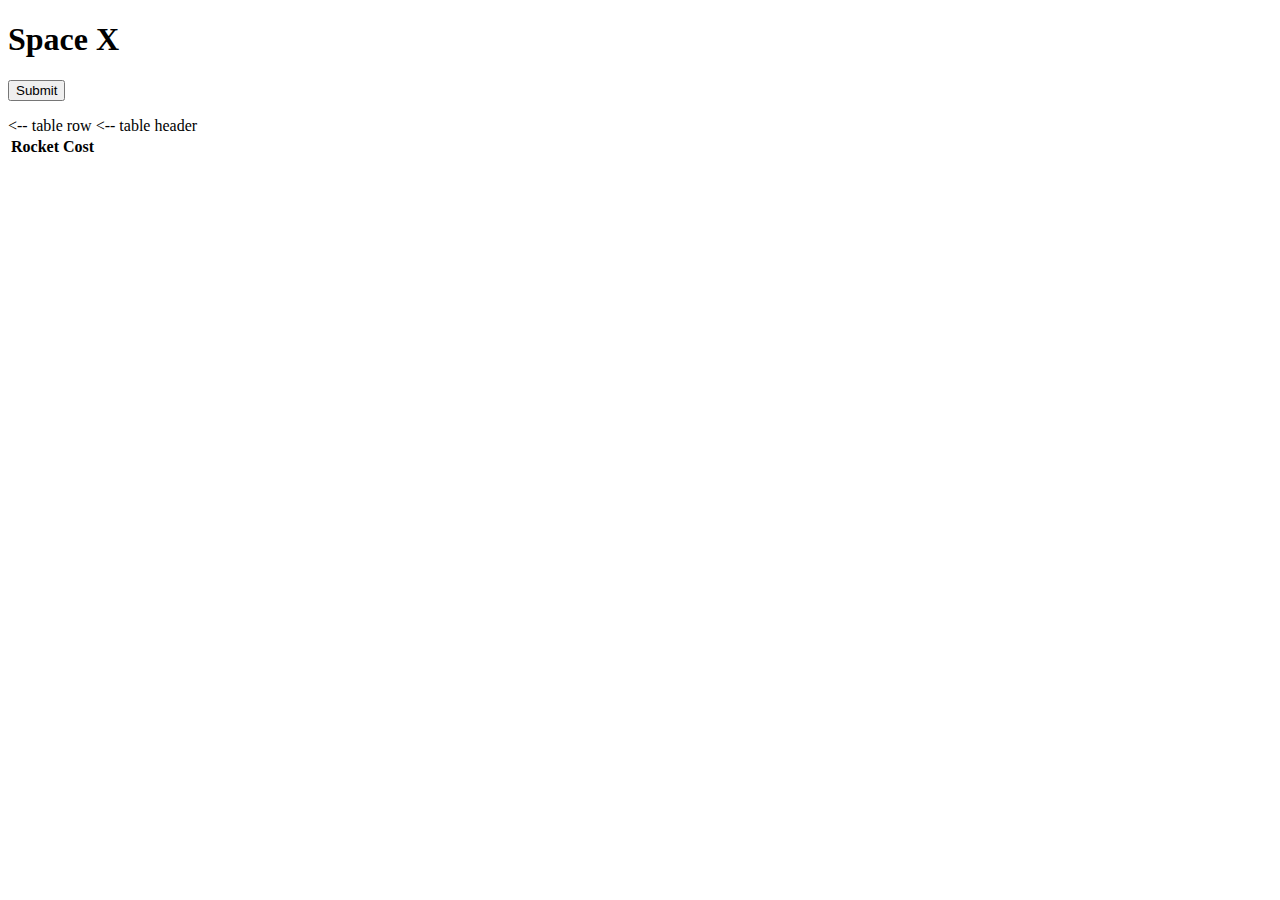
<file: API/index.html>
<!DOCTYPE html>
<html lang="en">
<head>
    <meta charset="UTF-8">
    <meta http-equiv="X-UA-Compatible" content="IE=edge">
    <meta name="viewport" content="width=device-width, initial-scale=1.0">
    <title>Document</title>
</head>
<body>
    <h1>Space X</h1>
    <form action="">
        <button id="submit">Submit</button>
    </form>

    <div>
        <ul></ul>
    </div>

    <table>
        <tr> <-- table row
            <th>Rocket</th> <-- table header
            <th>Cost</th>
        </tr>
    </table>

    <script src="script.js"></script>
</body>
</html>

<!--

Asynch Notes 
    ASYNCHRONOUS PROGRAMMING
        - Generally, code is read and implemented line by line - this is known as synchronous programming
            - in the case of fetching data from an outside source like we do with an API, if JavaScript did not have the ability to run code asynchronously, it would have to run each line of code > wait for the response from the API > and then finish running the rest of our code.
            - in basic terms, asynchronous programming allows a program to do more than one thing at a time
        - Asynchronous programming allows our code to continue to run while we're waiting on a response from an API. Once the fetch has finished retrieving the data, it then presents us with that data, without having to wait on any other processes
        - the fetch() method is an asynchronous method, and is part of the browser window, not JavaScript
        - the fetch() method starts the process of fetching a resource from the network, and will return a promise which is fulfilled once the response is available.
            - a promise represents a value that is unknown when the promise is created, but represents the eventual fulfilled value or rejection (error)
                - a promise is always one these states:
                    - pending: initial state, neither fulfilled or rejected
                    - fulfilled: meaning the operation completed successfully
                    - rejected: meaning the operation failed
            - in the case of a fetch request, a promise will resolve into a Response object that represents the response of the request made.


            Parts of a fetch()
      (1)              (2)
    fetch ( 'https://localhost/dogs' )
          (3)              (4)
    .then( (result)  => result.json() )
          (5)              (6)
    .then( ( json )  => console.log(json) )
            (7)            (8)
    .catch( ( error ) => console.log(error) )
    1. fetch() method, which will return a promise 
    2. The url that we will fetch from, including a specific endpoint 
    3. The first callback function, that will capture the promise returned
        from our fetch
    4. We are JSON-ifying the result, the .json() method will return another promise
    5. The second callback function, that will capture the promise returned from the .json()
        method
    6. The callback will console.log or pass on our JSON-ified 
        results
    7. The third callback function, our error handling function
    8. Console.logging the error if one is found

-->
</file>
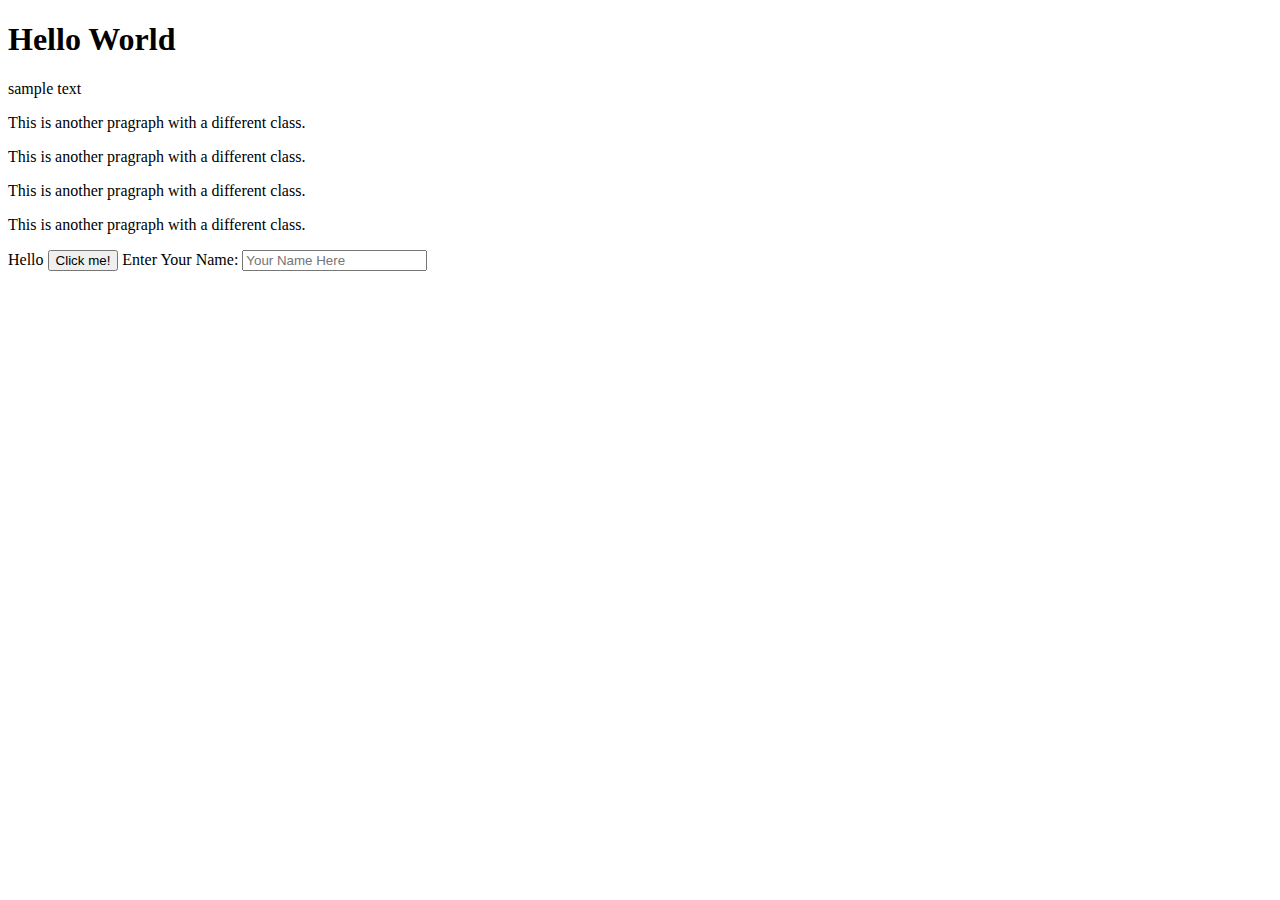
<file: DOM/index.html>
<!DOCTYPE html>
<html lang="en">
<head>
    <meta charset="UTF-8">
    <meta http-equiv="X-UA-Compatible" content="IE=edge">
    <meta name="viewport" content="width=device-width, initial-scale=1.0">
    <title>DOM</title>
</head>
<body>

<!--
DOCUMENT OBJECT MODEL
-- allows our JS to interact with the HTML and CSS of our page. The document object model specifies how browsers should create a model of an HTML page and how JS can access and update the contents of a web page while it's in the browser window.

the DOM is an object oriented representation of a web page, which can be modified with a scripting language suh as JS. The DOM covers two primary areas:
  1. Making a model HTML page
    - when the browserloads a webpage, it creats a model of the page in memory
    -the DOM specifies the way in which browsers should structure the model in what is called the DOM tree
    - the DOM is called an object model because the DOM tree itself is made up of objects
  2. Accessing and changing the HTML page
    - the DOM also provides methods and properties to access and update each object in the model, which in turn updates what the user sees in the browser

Accessing:
    Common methods for accessing a single element:
    getElementByID()
    querySelector() -- tag, ID, class...looks for first match
    Common methods for accessing multiple elements:
    querySelectorAll()
    getELementsByClassName()
    getElementsByTagName(

Manipulating:
    Common properties/methods for working with html content:
        innerHTML
        textContent
    Common properties/methods for working with tag attributes:
        className and id
        setAttribute()
        getAttribute()

    )

-->
<!-- 1 -->
<h1>Hello World</h1>

<!-- 2 -->
<p id="testParagraph">sample text</p>

<!-- 3 -->
<p class="sampleClass">This is another pragraph with a different class.</p>
<p class="sampleClass">This is another pragraph with a different class.</p>
<p class="sampleClass">This is another pragraph with a different class.</p>
<p class="sampleClass">This is another pragraph with a different class.</p>


<!-- 3.5 -->
<span id="spanTest">Hello<span style="display: none">world</span></span>

<!-- 4 -->
<button id="clickThisButton">Click me!</button>

<!-- 5 -->
<label for="nameInput">Enter Your Name:</label>
<input type="text" name="" id="nameInput" placeholder="Your Name Here">

    <script src="script.js"></script>
</body>
</html>
</file>
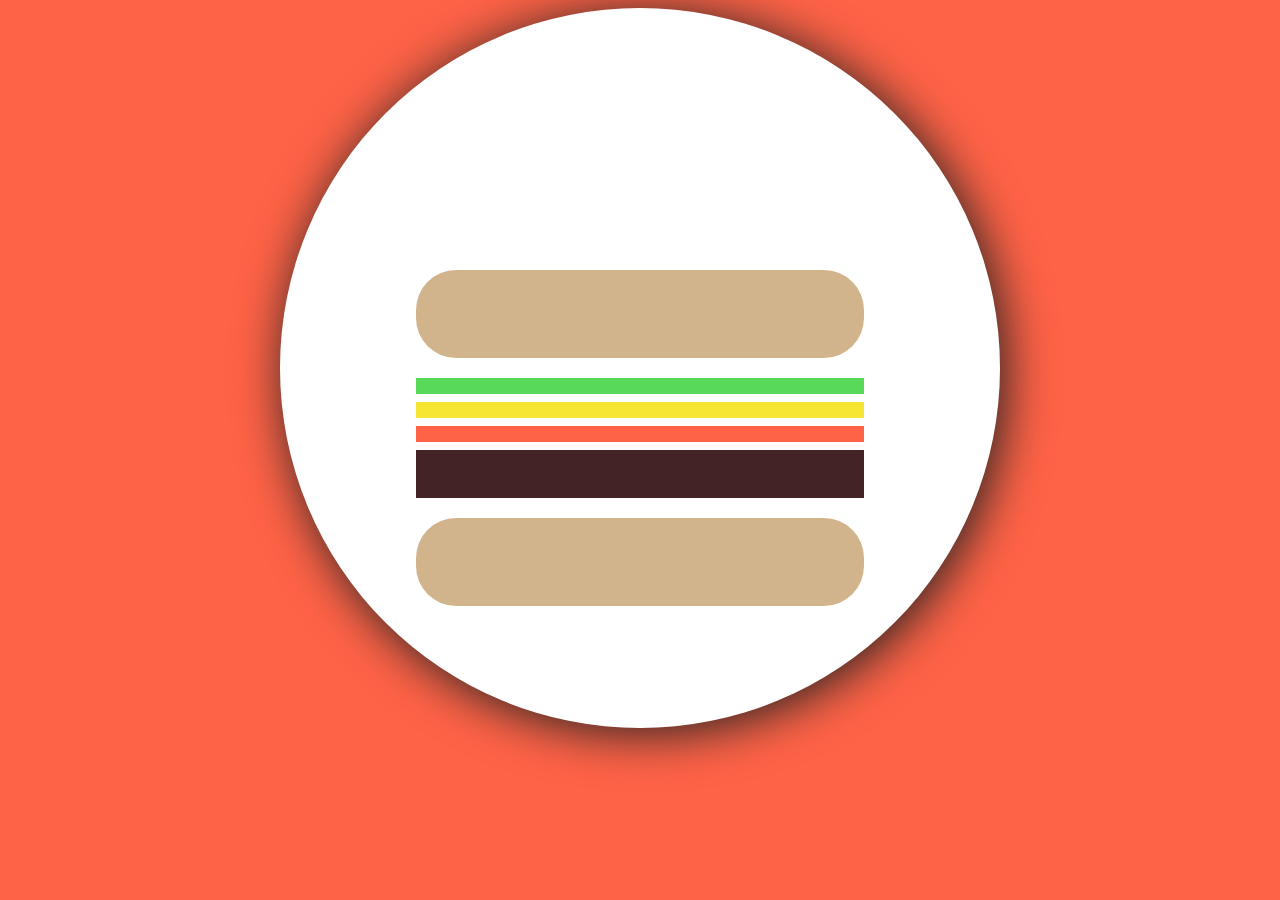
<file: dayOne/cssLesson/index.html>
<!DOCTYPE html>
<html lang="en">
<head>
    <meta charset="UTF-8">
    <meta http-equiv="X-UA-Compatible" content="IE=edge">
    <meta name="viewport" content="width=device-width, initial-scale=1.0">
    <link rel="stylesheet" type="text/css" href="../cssLesson/styles.css"/>
    <title>CSS Lesson</title>
</head>
<body>
    <div id="circle"></div>
    <div id="topBun"></div>
    <div id="lettuce"></div>
    <div id="mustard"></div>
    <div id="ketchup"></div>
    <div id="patty"></div>
    <div id="bottomBun"></div>
</body>
</html>
</file>
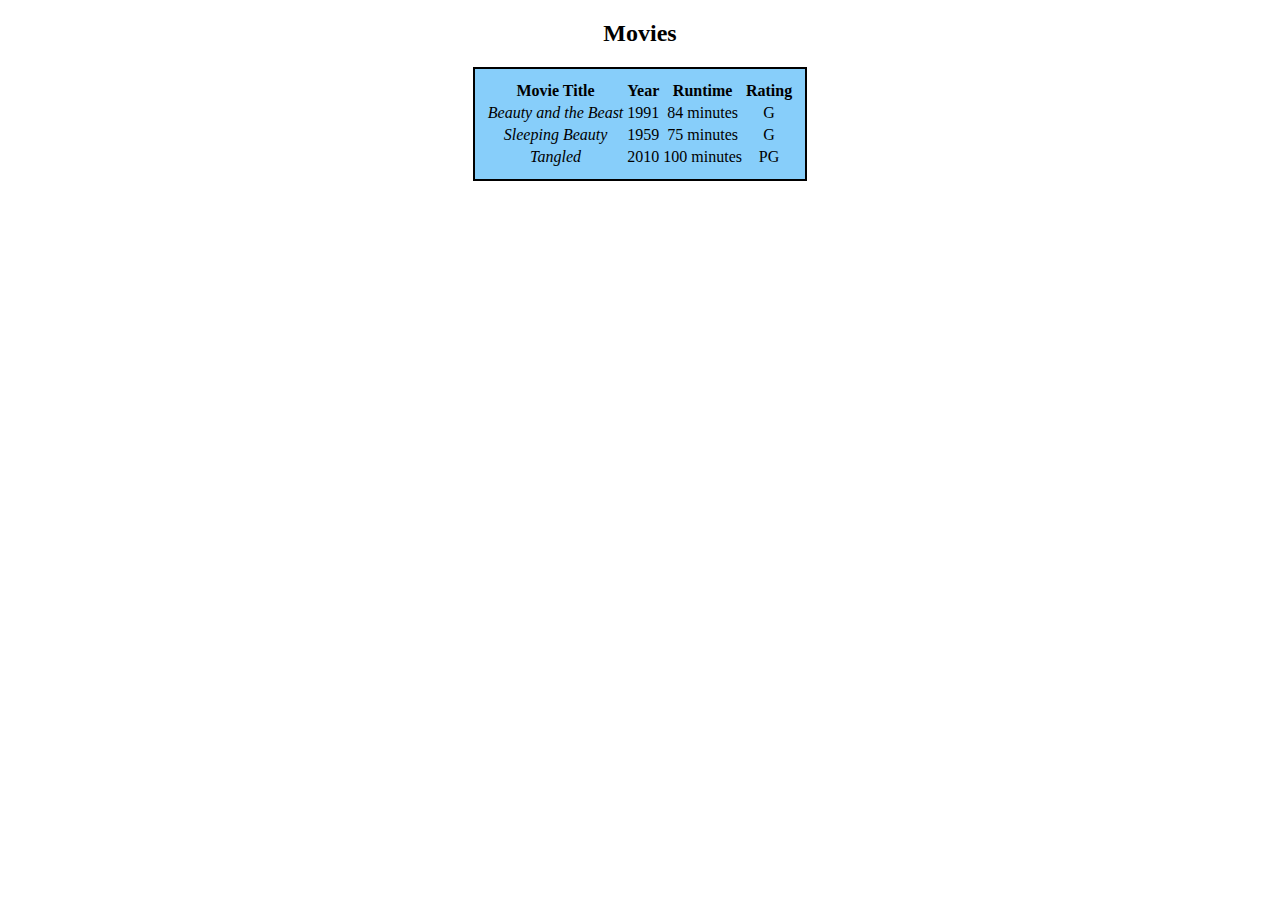
<file: dayOne/movieRatingChallenge/index.html>
<!DOCTYPE html>
<html lang="en">
<head>
    <meta charset="UTF-8">
    <meta http-equiv="X-UA-Compatible" content="IE=edge">
    <meta name="viewport" content="width=device-width, initial-scale=1.0">
    <link rel="stylesheet" type="text/css" href="../movieRatingChallenge/styles.css"/>
    <title>Movie Rating</title>
</head>
<body>
    <h2>Movies</h2>
        <table>
          <thead>
              <tr>
                  <th>Movie Title</th>
                  <th>Year</th>
                  <th>Runtime</th>
                  <th>Rating</th>
              </tr>
          </thead>
          <tbody>
              <tr>
                  <td class="movieTitle">Beauty and the Beast</td>
                  <td>1991</td>
                  <td>84 minutes</td>
                  <td>G</td>
              </tr>
              <tr>
                <td class="movieTitle">Sleeping Beauty</td>
                <td>1959</td>
                <td>75 minutes</td>
                <td>G</td>
              <tr>
                  <td class="movieTitle">Tangled</td>
                  <td>2010</td>
                  <td>100 minutes</td>
                  <td>PG</td>
              </tr>
          </tbody>
        </table>


</body>
</html>
</file>
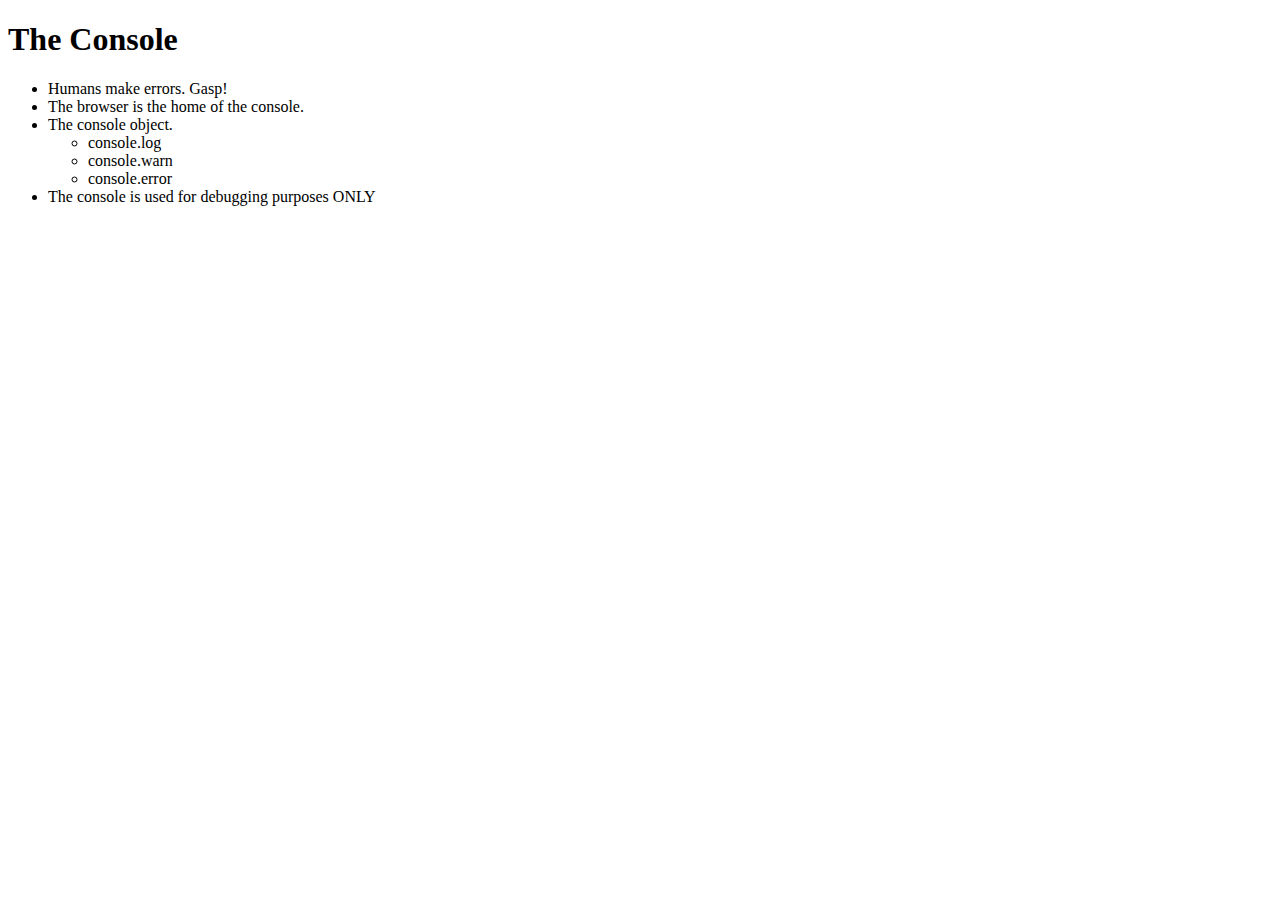
<file: grammarAndTypes/console.html>
<!DOCTYPE html>
<html lang="en">
<head>
    <meta charset="UTF-8">
    <meta http-equiv="X-UA-Compatible" content="IE=edge">
    <meta name="viewport" content="width=device-width, initial-scale=1.0">
    <title>Document</title>
</head>
<body>
    <h1>The Console</h1>
    <ul>
        <li>Humans make errors. Gasp!</li>
        <li>The browser is the home of the console.</li>
        <li>The console object.</li>
          <ul>
              <li>console.log</li>
              <li>console.warn</li>
              <li>console.error</li>
          </ul>
        <li>The console is used for debugging purposes ONLY</li>  
    </ul>
<script>
    console.log("This message is a string.");

    let name = "Mia Casas";
    console.log(name);


    console.warn("This is a warning.");
    // does not interrupt the code from running
    //yellow background with triangle warning symbol
    let warning = "Uh oh!";
    console.warn(warning);

    conosole.error("This is an error message.");

    let bad = "This looks real bad";
    console.error(bad);  // Im only seeing one error :/
    //red background with X warning symbol
</script>    
</body>
</html>

<!--
What is the console?
-The console is an object that can give us access to a browser's debugging console.
-->
</file>
<file: dayOne/cssLesson/styles.css>
body {
    background-color: tomato;
}

#circle{
background-color: white;
height: 45em;
width: 45em;
position: absolute;
top: 30;
left: 0;
bottom: 30;
right: 0;
margin: auto;
border-radius: 50%;
box-shadow: 5px 5px 50px #212221;
}
#topBun{
background-color: tan;
height: 5.5em;
width: 28em;
position: absolute;
top: -17em;
bottom: 0;
left: 0;
right: 0;
margin: auto;
border-radius: 40px;

}
#lettuce{
background-color: rgb(89, 217, 89);
height: 1em;
width: 28em;
margin: auto;
position: absolute;
top: -8em;
bottom: 0;
left:0 ;
right:0 ;
}
#mustard{
background-color: rgb(246, 229, 49);
height: 1em;
width: 28em;
margin: auto;
position: absolute;
top: -5em;
bottom: 0;
left: 0;
right: 0;
}
#ketchup{
background-color: tomato;
height: 1em;
width: 28em;
margin: auto;
position: absolute;
top: -2em;
bottom: 0;
left: 0;
right: 0;
}
#patty{
background-color: rgb(67, 35, 35);
height: 3em;
width: 28em;
margin: auto;
position: absolute;
top: 3em;
bottom: 0;
left: 0;
right: 0;
}
#bottomBun{
background-color: tan;
height: 5.5em;
width: 28em;
margin: auto;
position: absolute;
top: 14em;
bottom: 0;
left: 0;
right: 0;
border-radius: 40px;
}
</file>
<file: dayOne/movieRatingChallenge/styles.css>
h2{
    text-align: center;
}


table {
    background-color: lightskyblue;
    border: solid black 2px;
    margin:auto;
    padding: 10px;
    text-align: center;
}

.movieTitle{
    font-style: italic;
}
</file>
